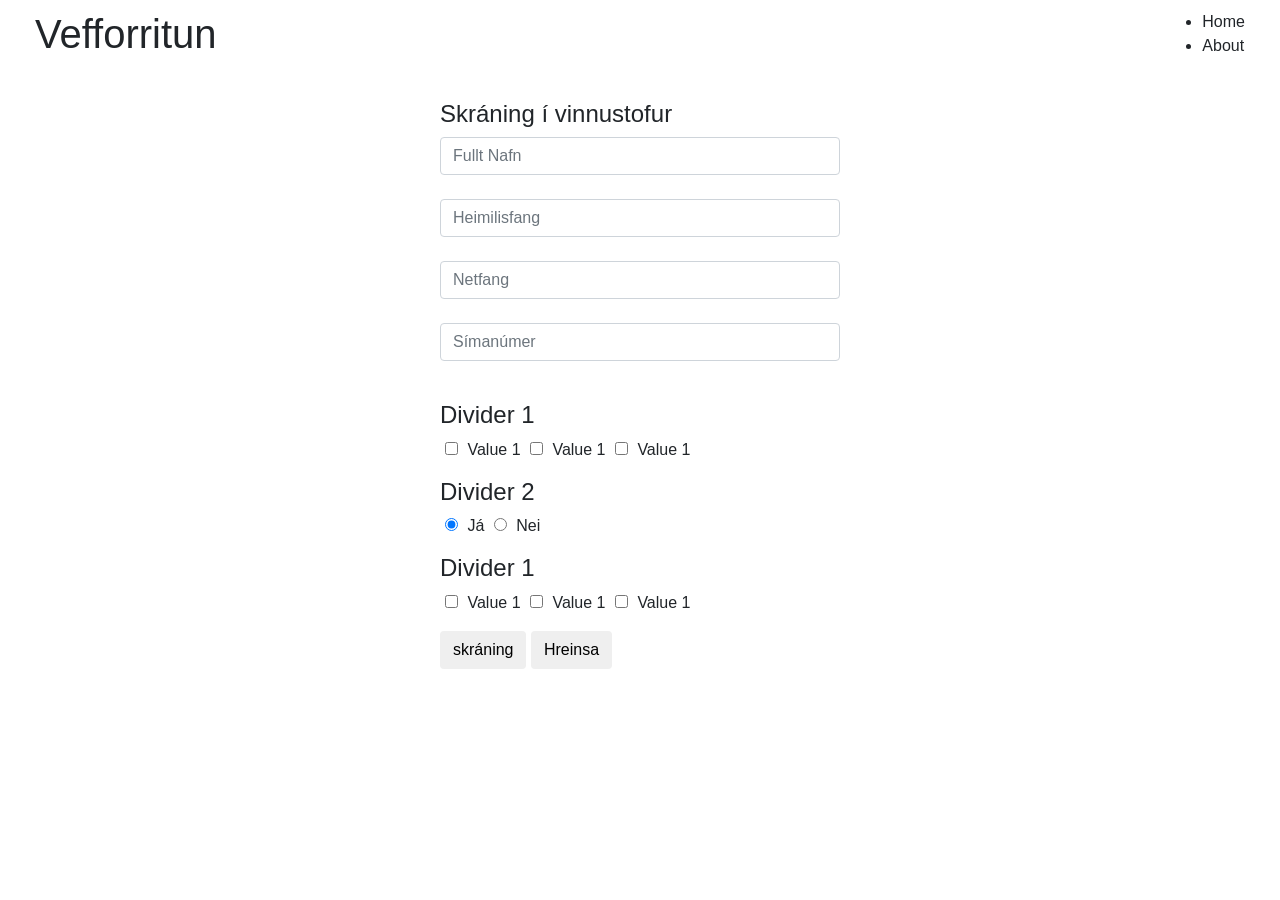
<file: verk5/form.html>
<html>
    <head>
        <link rel="stylesheet" href="https://stackpath.bootstrapcdn.com/bootstrap/4.1.3/css/bootstrap.min.css" integrity="sha384-MCw98/SFnGE8fJT3GXwEOngsV7Zt27NXFoaoApmYm81iuXoPkFOJwJ8ERdknLPMO" crossorigin="anonymous">
        <script src="https://stackpath.bootstrapcdn.com/bootstrap/4.1.3/js/bootstrap.min.js" integrity="sha384-ChfqqxuZUCnJSK3+MXmPNIyE6ZbWh2IMqE241rYiqJxyMiZ6OW/JmZQ5stwEULTy" crossorigin="anonymous"></script>
        <link rel="stylesheet" href="style.css" type="text/css">
        <title>temp</title>
        <meta charset="utf-8">
    </head>
    <body>
        <div class="header">
            <h1>Vefforritun</h1>
            <ul>
                <li>Home</li>
                <li>About</li>
            </ul>
        </div>
        
            <form class="custom_width">
                <h4>Skráning í vinnustofur</h4>
                <div class="form-group">
                    <input type="text" name="nafn"class="form-control" placeholder="Fullt Nafn"><br>
                    <input type="text" name="address"class="form-control" placeholder="Heimilisfang"><br>
                    <input type="email" name="email"class="form-control" placeholder="Netfang"><br>
                    <input type="text" name="phone"class="form-control" maxlength=7 placeholder="Símanúmer"><br>
                </div>
                <div class="form-group">
                    <h4>Divider 1</h4>
                    <input type="checkbox" name="val1"class="form-check-label checkbox-thing" value="val1"> Value 1
                    <input type="checkbox" name="val2"class="form-check-label checkbox-thing" value="val2"> Value 1
                    <input type="checkbox" name="val3"class="form-check-label checkbox-thing" value="val3"> Value 1<br>
                </div>
                <div class="form-group">
                    <h4>Divider 2</h4>
                    <input type="radio" name="rad1"class="form-check-label checkbox-thing" value="rad1" checked> Já
                    <input type="radio" name="rad1"class="form-check-label checkbox-thing" value="rad2"> Nei<br>
                </div>
                <div class="form-group">
                    <h4>Divider 1</h4>
                    <input type="checkbox" name="vala"class="form-check-label checkbox-thing" value="vala"> Value 1
                    <input type="checkbox" name="valb"class="form-check-label checkbox-thing" value="valb"> Value 1
                    <input type="checkbox" name="valc"class="form-check-label checkbox-thing" value="valc"> Value 1<br>
                </div>

                <input type="submit" class="btn"class="form-control" name="submit" value="skráning">
                <input type="submit" class="btn"class="form-control" name="clear" value="Hreinsa">
            </form>
    </body>
</html>
</file>
<file: verk5/style.css>
.custom_width {
    width: 400px;
    margin: 0 auto;
}

.header {
    width: 100%;
    height: 100px;
    padding: 10 35;
}
.header h1 {
    display: inline;
    float: left;
}
.header ul {
    display: inline;
    float: right;
}

body {
    margin: 0;
}

.checkbox-thing {
    margin: 0 5;
}
</file>
